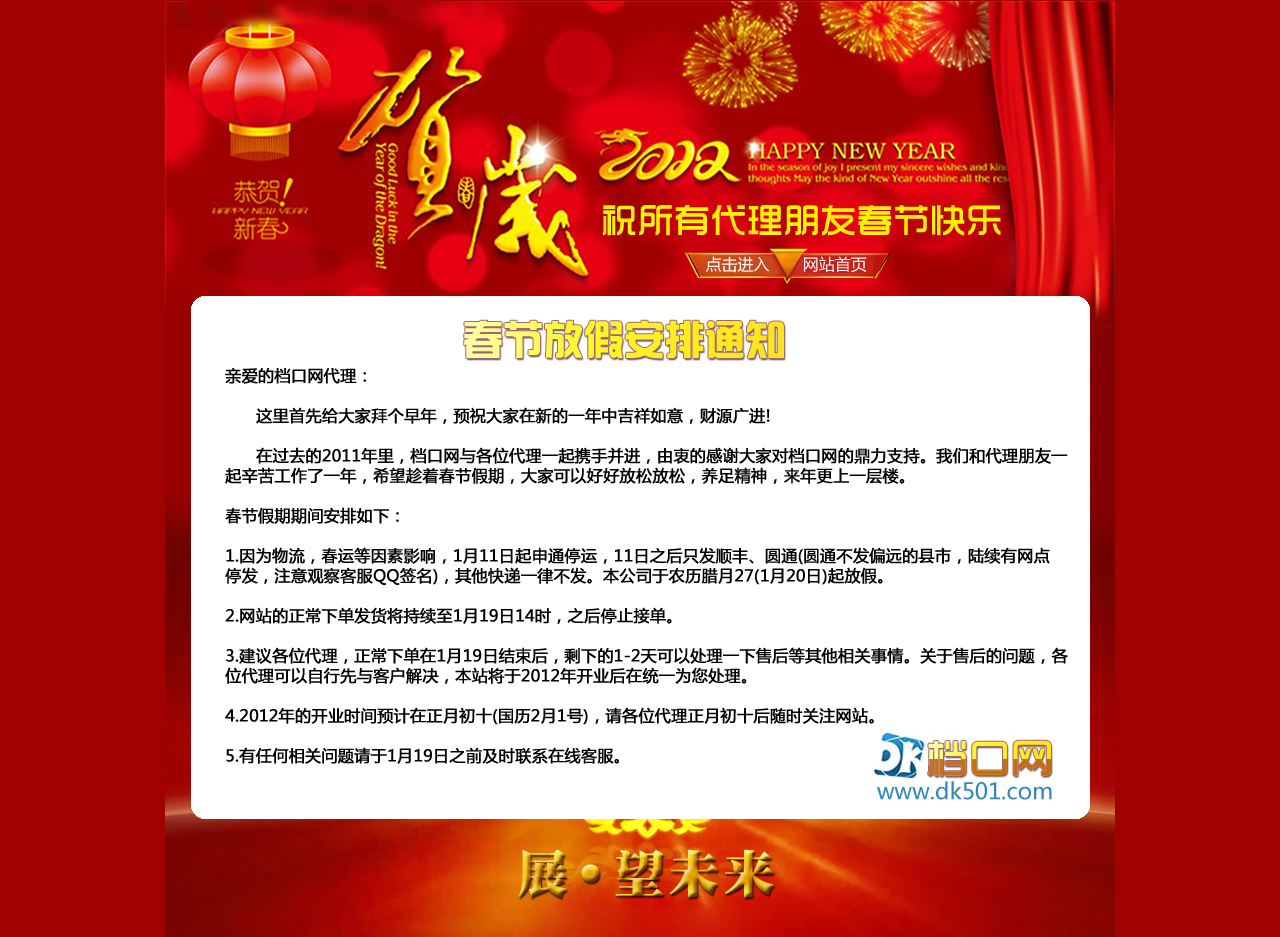
<file: index.html>
﻿<!DOCTYPE html PUBLIC "-//W3C//DTD XHTML 1.0 Transitional//EN"
"http://www.w3.org/TR/xhtml1/DTD/xhtml1-transitional.dtd">
<!-- saved from url=(0014)about:internet -->
<html xmlns="http://www.w3.org/1999/xhtml">
<head>
<title>裁难祝所有代理朋友春节快乐！</title>
<meta http-equiv="Content-Type" content="text/html; charset=utf-8" />
<style type="text/css">td img {display: block;}</style>
<!--Fireworks CS5 Dreamweaver CS5 target.  Created Tue Jan 10 15:18:23 GMT+0800 2012-->
</head>
<body bgcolor="#A00200" leftmargin="0" topmargin="0" marginwidth="0" marginheight="0">
<DIV style=" text-align:center">
    <table style="display: inline-table;" border="0" cellpadding="0" cellspacing="0" width="950">
    <!-- fwtable fwsrc="未命名" fwpage="页面 1" fwbase="index.jpg" fwstyle="Dreamweaver" fwdocid = "1975731338" fwnested="0" -->
      <tr>
       <td><img src="images/2012/spacer.gif" width="950" height="1" border="0" alt="" /></td>
       <td><img src="images/2012/spacer.gif" width="1" height="1" border="0" alt="" /></td>
      </tr>
    
      <tr>
       <td><img name="index_r1_c1" src="images/2012/index_r1_c1.jpg" width="950" height="193" border="0" id="index_r1_c1" alt="" /></td>
       <td><img src="images/2012/spacer.gif" width="1" height="193" border="0" alt="" /></td>
      </tr>
      <tr>
       <td><img src="images/2012/index_r2_c1.jpg" alt="" name="index_r2_c1" width="950" height="203" border="0" usemap="#index_" id="index_r2_c1" /></td>
       <td><img src="images/2012/spacer.gif" width="1" height="203" border="0" alt="" /></td>
      </tr>
      <tr>
       <td><img name="index_r3_c1" src="images/2012/index_r3_c1.jpg" width="950" height="140" border="0" id="index_r3_c1" alt="" /></td>
       <td><img src="images/2012/spacer.gif" width="1" height="140" border="0" alt="" /></td>
      </tr>
      <tr>
       <td><img name="index_r4_c1" src="images/2012/index_r4_c1.jpg" width="950" height="168" border="0" id="index_r4_c1" alt="" /></td>
       <td><img src="images/2012/spacer.gif" width="1" height="168" border="0" alt="" /></td>
      </tr>
      <tr>
       <td><img name="index_r5_c1" src="images/2012/index_r5_c1.jpg" width="950" height="128" border="0" id="index_r5_c1" alt="" /></td>
       <td><img src="images/2012/spacer.gif" width="1" height="128" border="0" alt="" /></td>
      </tr>
      <tr>
       <td><img name="index_r6_c1" src="images/2012/index_r6_c1.jpg" width="950" height="104" border="0" id="index_r6_c1" alt="" /></td>
       <td><img src="images/2012/spacer.gif" width="1" height="104" border="0" alt="" /></td>
      </tr>
    </table>
</DIV>

<map name="index_" id="index_">
  <area shape="rect" coords="513,46,733,94" href="index.asp" />
</map>
</body>
</html>
</file>
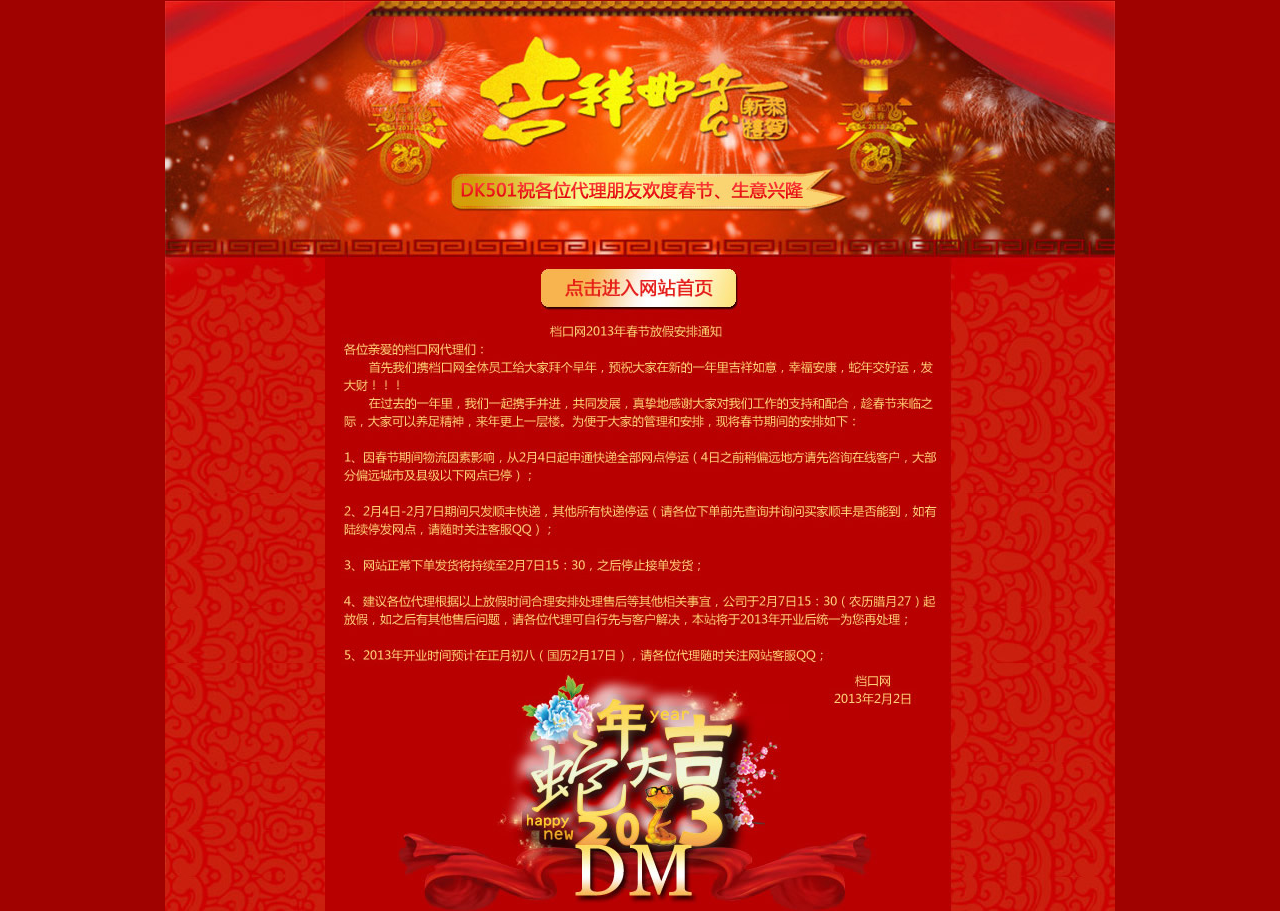
<file: 春节/index.html>
<!DOCTYPE html PUBLIC "-//W3C//DTD XHTML 1.0 Transitional//EN" "http://www.w3.org/TR/xhtml1/DTD/xhtml1-transitional.dtd">
<!-- saved from url=(0014)about:internet -->
<html xmlns="http://www.w3.org/1999/xhtml">
<head>
<title>裁难恭祝大家新春吉祥如意，来年财源滚滚！</title>
<meta http-equiv="Content-Type" content="text/html; charset=utf-8" />
<style type="text/css">
td img {display: block;}
</style>
</head>
<body bgcolor="#A00200" leftmargin="0" topmargin="0" marginwidth="0" marginheight="0">
<DIV style=" text-align:center">
<table width="950" border="0" cellpadding="0" cellspacing="0" style="display: inline-table;">
  <tr>
<!-- Shim row, height 1. -->
   <td><img src="2013images/spacer.gif" width="950" height="1" border="0" alt="" /></td>
   <td><img src="2013images/spacer.gif" width="1" height="1" border="0" alt="" /></td>
  </tr>

  <tr><!-- row 1 -->
   <td><img name="n1_r1_c1" src="2013images/1_r1_c1.jpg" width="950" height="217" border="0" id="n1_r1_c1" alt="" /></td>
   <td><img src="2013images/spacer.gif" width="1" height="217" border="0" alt="" /></td>
  </tr>
  <tr><!-- row 2 -->
   <td><img src="2013images/2_r2_c1.jpg" alt="" name="n2_r2_c1" width="950" height="174" border="0" usemap="#n2_r2_c1Map" id="n2_r2_c1" /></td>
   <td><img src="2013images/spacer.gif" width="1" height="174" border="0" alt="" /></td>
  </tr>
  <tr><!-- row 3 -->
   <td><img name="n3_r3_c1" src="2013images/3_r3_c1.jpg" width="950" height="156" border="0" id="n3_r3_c1" alt="" /></td>
   <td><img src="2013images/spacer.gif" width="1" height="156" border="0" alt="" /></td>
  </tr>
  <tr><!-- row 4 -->
   <td><img name="n4_r4_c1" src="2013images/4_r4_c1.jpg" width="950" height="172" border="0" id="n4_r4_c1" alt="" /></td>
   <td><img src="2013images/spacer.gif" width="1" height="172" border="0" alt="" /></td>
  </tr>
  <tr><!-- row 5 -->
   <td><img name="n5_r5_c1" src="2013images/5_r5_c1.jpg" width="950" height="191" border="0" id="n5_r5_c1" alt="" /></td>
   <td><img src="2013images/spacer.gif" width="1" height="191" border="0" alt="" /></td>
  </tr>
</table>
<!--========================= STOP COPYING THE HTML HERE =========================-->
</div>

<map name="n2_r2_c1Map" id="n2_r2_c1Map">
  <area shape="rect" coords="375,50,571,91" href="index.asp" alt="点击进入网站首页" />
</map>
</body>
</html>
</file>
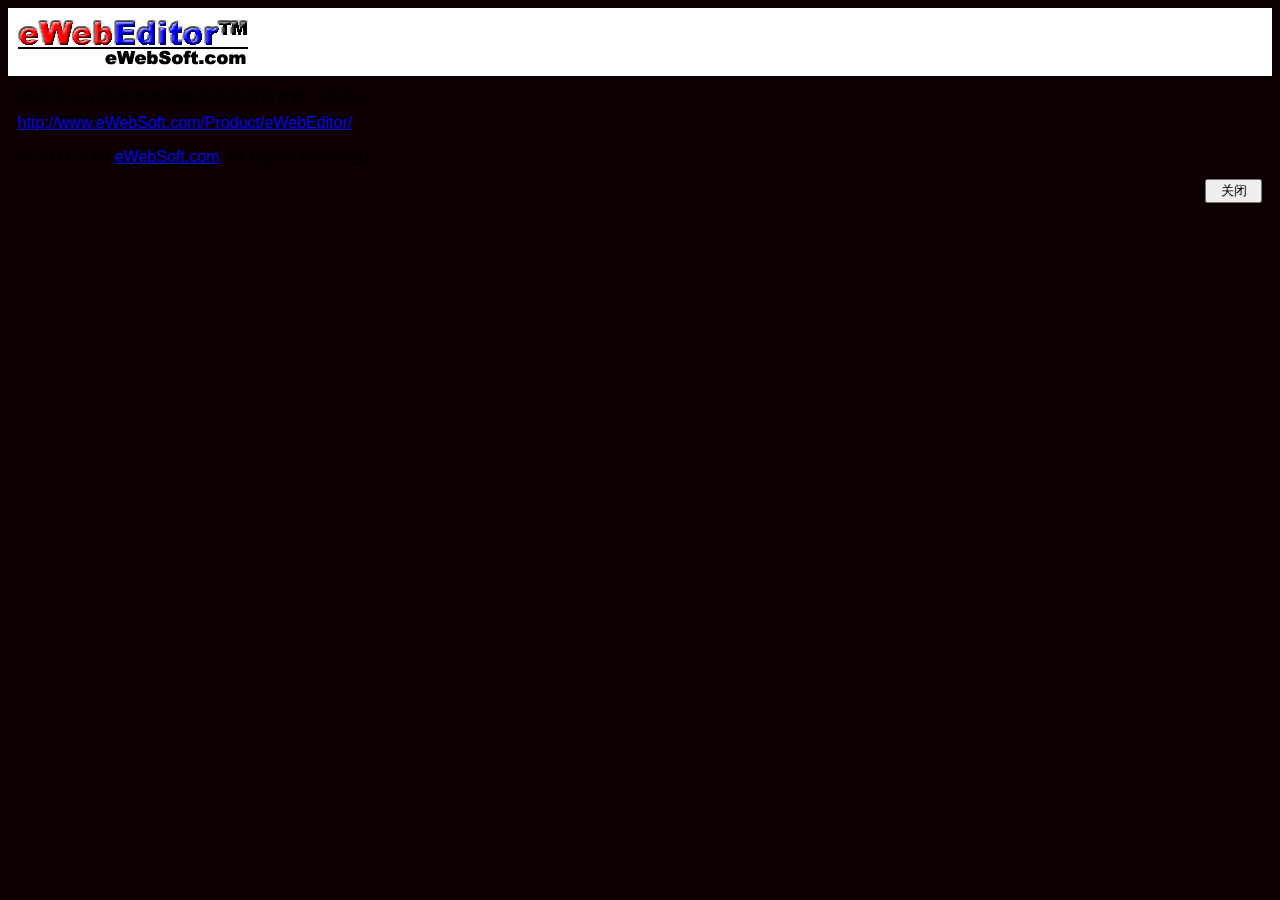
<file: manage/SouthidcEditor/Dialog/about.htm>
<HTML>
<HEAD>
<TITLE>���� - eWebEditor - eWebSoft�����ı��༭��</TITLE>
<META http-equiv=Content-Type content="text/html; charset=gb2312">
<style type="text/css">
body, a, table, div, span, td, th, input, select{font:9pt;font-family: "����", Verdana, Arial, Helvetica, sans-serif;}
body { padding: 0px;}
td {line-height:150%}
</style>

</HEAD>
<BODY bgcolor=menu>

<table border=0 cellpadding=0 cellspacing=0 width="100%">
<tr>
	<td height=60 bgcolor=#FFFFFF>
		<table border=0 cellpadding=0 cellspacing=10 width="100%">
		<tr>
			<td><img border=0 src="about/ewebeditor.gif" width=230 height=45></td>
			<td align=right valign=bottom><b ID=d_Version></b><br><b ID=d_License></b><br><b ID=d_ReleaseDate></b></td>
		</tr>
		</table>
	</td>
</tr>
<tr><td height=1 bgcolor=#000000></td></tr>
<tr>
	<td>
		<table border=0 cellpadding=0 cellspacing=10 width="100%">
		<tr><td>������ڴ������ı��༭����Դ����ĵ�������ʣ�<br><a href="http://www.eWebSoft.com/Product/eWebEditor/" target="_blank">http://www.eWebSoft.com/Product/eWebEditor/</a></td></tr>
		<tr><td>&copy; 2003-2004 <a href="http://www.ewebsoft.com" target="_blank">eWebSoft.com</a>. All Rights Reserved.</td></tr>
		<tr><td align=right><input type=button value="  �ر�  " onclick="window.close()"></td></tr>
		</table>
	</td>
</tr>
</table>
<script language=javascript>
d_Version.innerText = "Version " + dialogArguments.config.Version;
d_ReleaseDate.innerText = dialogArguments.config.ReleaseDate;
d_License.innerText = (dialogArguments.config.License) ? dialogArguments.config.License : "��Ѱ�";
</script>
</BODY>
</HTML>
</file>
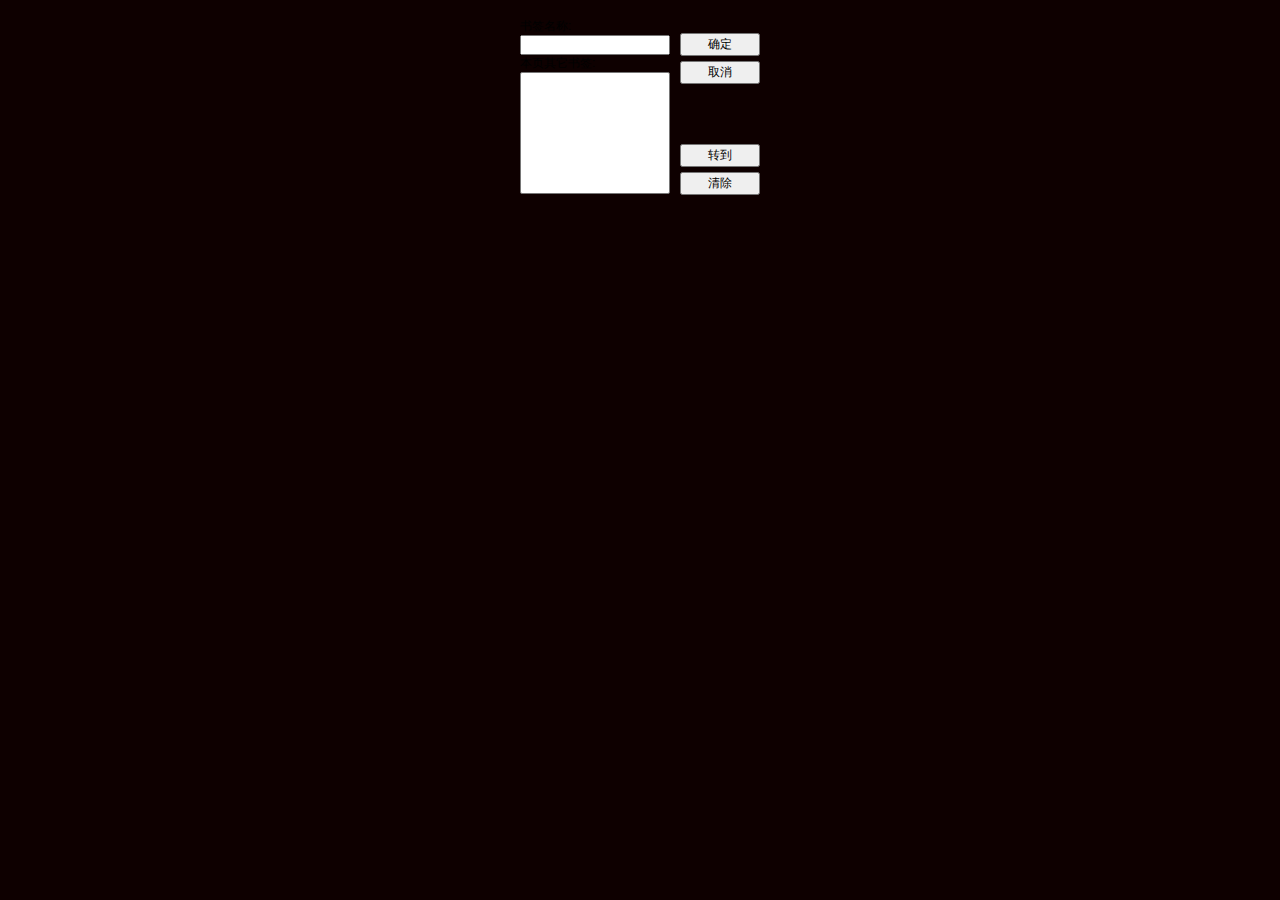
<file: manage/SouthidcEditor/Dialog/anchor.htm>
<HTML>
<HEAD>
<TITLE>��ǩ����</TITLE>
<meta http-equiv="Content-Type" content="text/html; charset=gb2312">
<style type="text/css">
body, a, table, div, span, td, th, input, select{font-size:9pt;font-family: "����", Verdana, Arial, Helvetica, sans-serif;}
body {padding:5px}
</style>
<Script Language=JavaScript src="dialog.js"></script>

<script language="JavaScript">
// ��ʼѡ������
var oRange;
var sType;
var oSel;

var sName="";

oRange = dialogArguments.eWebEditor.document.selection.createRange();
sType = dialogArguments.eWebEditor.document.selection.type;
if (sType == "Control") {
	oSel = oRange(0).parentNode;
}else{
	oSel = oRange.parentElement();
}

if (oSel.tagName.toUpperCase() == "A"){
	if (oSel.href.toUpperCase() == ""){
		sName = oSel.name;
		moveRange(oSel);
	}
}



// ��ʼֵ
function InitDocument(){
	d_anchor.value = sName;
	getAnchors();
}

// ȡ���е�ê
function getAnchors() {
	d_allanchor.options.length = 0;
	var allLinks = dialogArguments.eWebEditor.document.body.getElementsByTagName("A");
	for (i=0; i < allLinks.length; i++) {
		if (allLinks[i].href.toUpperCase() == "") {
			d_allanchor.options[d_allanchor.options.length] = new Option(allLinks[i].name, allLinks[i].name);
		}
	}
}

// ȡָ�����Ƶ�ê����
function getAnchorObj(str) {
	var allLinks = dialogArguments.eWebEditor.document.body.getElementsByTagName("A");
	for (i=0; i < allLinks.length; i++) {
		if (allLinks[i].href.toUpperCase() == "") {
			if (allLinks[i].name==str){
				return allLinks[i];
			}
		}
	}
	return null;
}

// ȷ��
function OK(){
	var sName = BaseTrim(d_anchor.value);
	if (sName == ""){
		BaseAlert(d_anchor, "��������ǩ���ƣ�");
		return;
	}

	oRange = dialogArguments.eWebEditor.document.selection.createRange();
	sType = dialogArguments.eWebEditor.document.selection.type;
	if (sType == "Control") {
		oSel = oRange(0).parentNode;
	}else{
		oSel = oRange.parentElement();
	}

	var bModify = false;
	if (oSel.tagName.toUpperCase() == "A"){
		if (oSel.href.toUpperCase() == ""){
			oSel.name = sName;
			bModify = true;
		}
	}
	if (!bModify){
		var html="";
		if (sType == "Control") {
			oRange(0).outerHTML = "<a id=eWebEditor_TempElement_Anchor name=" + sName + ">" + oRange(0).outerHTML + "</a>";
		}else{
			oRange.pasteHTML("<a id=eWebEditor_TempElement_Anchor name=" + sName + ">" + oRange.htmlText + "</a>");
		}

		var oTempElement = dialogArguments.eWebEditor.document.getElementById("eWebEditor_TempElement_Anchor");

		if (dialogArguments.borderShown != "0") {
			oTempElement.runtimeStyle.borderBottom = "1px dashed #000000";
		}

		oTempElement.removeAttribute("id");
	}
	
	window.returnValue = null;
	window.close();
}

// ת��
function doMove(){
	var nIndex = d_allanchor.selectedIndex;
	if (nIndex<0) {
		alert("����ѡ��һ����ǩ��");
		return;
	}
	var sel = getAnchorObj(d_allanchor.options[nIndex].value);
	if (sel){
		moveRange(sel);
	}
}

// ���
function doDel(){
	var nIndex = d_allanchor.selectedIndex;
	if (nIndex<0) {
		alert("����ѡ��һ����ǩ��");
		return;
	}
	var sel = getAnchorObj(d_allanchor.options[nIndex].value);
	if (sel){
		sel.outerHTML = sel.innerHTML;
		d_allanchor.options[nIndex] = null;
	}
}

// ѡ��ָ��Ԫ�ص�ѡ��
function moveRange(sel){
	var rng = dialogArguments.eWebEditor.document.body.createTextRange();
	rng.moveToElementText(sel);
	rng.select();
}
</script>

</HEAD>
<BODY bgcolor="menu" onload="InitDocument()">
<TABLE CELLSPACING="0" cellpadding="5" border="0" align=center>
<TR valign="top">
	<TD align="left" nowrap>
		��ǩ����:<br>
		<INPUT TYPE=TEXT SIZE=20 id="d_anchor" style="width:150px;"><br>
		��ҳ������ǩ:<br>
		<select id="d_allanchor" size=8 style="width:150px;" onchange="d_anchor.value=this.options[this.selectedIndex].value;"></select>
	</td>
	<td>
		<input type=button style="width:80px;margin-top:15px" name="btnOK" onClick="OK()" value="ȷ��"><br>
		<input type=button style="width:80px;margin-top:5px" name="btnCancel" onClick="window.close()" value="ȡ��"><br>
		<input type=button style="width:80px;margin-top:60px" name="btnMove" onClick="doMove()" value="ת��"><br>
		<input type=button style="width:80px;margin-top:5px" name="btnDel" onClick="doDel()" value="���"><br>
	</td>
</tr>
</table>
</BODY>
</HTML>
</file>
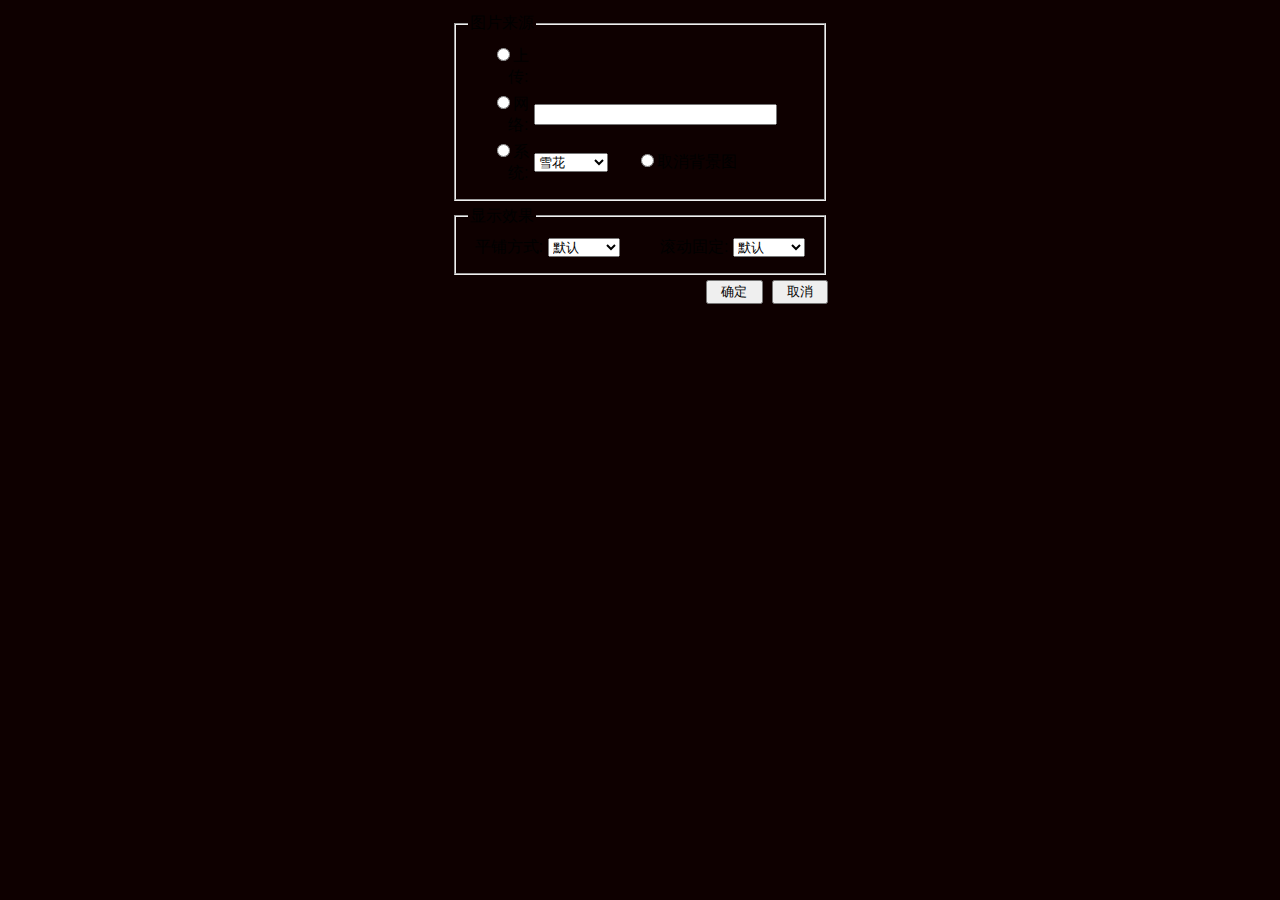
<file: manage/SouthidcEditor/Dialog/backimage.htm>
<HTML>
<HEAD>
<meta http-equiv="Content-Type" content="text/html; charset=gb2312">
<style type="text/css">
body, a, table, div, span, td, th, input, select{font:9pt;font-family: "����", Verdana, Arial, Helvetica, sans-serif;}
body {padding:5px}
</style>

<script language="JavaScript" src="dialog.js"></script>

<script language="JavaScript">
var sAction = "";
var sTitle = "";

var oControl;
var oSeletion;
var sRangeType;

var sImage = "";
var sRepeat = "";
var sAttachment = "";

var sCheckFlag = "sys";

if (URLParams['action'] == "other"){
	sAction = "OTHER"
	sTitle = "����"
	sImage = dialogArguments.d_image.value;
	sRepeat = dialogArguments.d_repeat.value;
	sAttachment = dialogArguments.d_attachment.value;
	sCheckFlag = "url";
}else{
	
	sAction = "INSERT";
	sTitle = "��ҳ";

	oSelection = dialogArguments.eWebEditor.document.selection.createRange();
	sRangeType = dialogArguments.eWebEditor.document.selection.type;

	if (sRangeType == "Control") {
		oControl = GetControl(oSelection, "TABLE");
	}else{
		oControl = GetImageParent(oSelection.parentElement());
	}
	if (oControl) {
		switch(oControl.tagName){
		case "TD":
			sTitle = "��Ԫ��";
			break;
		case "TR":
		case "TH":
			sTitle = "������";
			break;
		default:
			sTitle = "����";
			break;
		}
		sAction = "MODI";
		sImage = oControl.style.backgroundImage;
		sRepeat = oControl.style.backgroundRepeat;
		sAttachment = oControl.style.backgroundAttachment;
		sCheckFlag = "url";
		sImage = sImage.substr(4, sImage.length-5)
	}

}
document.write("<title>����ͼ���ԣ�" + sTitle + "��</title>");


// ��ʼֵ
function InitDocument(){
	SearchSelectValue(d_repeat, sRepeat.toLowerCase());
	SearchSelectValue(d_attachment, sAttachment.toLowerCase());
	d_fromurl.value = sImage;
}

// �����б���ͼ���ԵĶ���
function GetImageParent(obj){
	while(obj!=null && obj.tagName!="TD" && obj.tagName!="TR" && obj.tagName!="TH" && obj.tagName!="TABLE")
		obj=obj.parentElement;
	return obj;
}

// ���ر�ǩ����ѡ���ؼ�
function GetControl(obj, sTag){
	obj=obj.item(0);
	if (obj.tagName==sTag){
		return obj;
	}
	return null;
}


// ͼƬ��Դ��ѡ����¼�
function RadioClick(what){
	switch(what){
	case "url":
		d_checkfromfile.checked=false;
		d_checkfromurl.checked=true;
		d_checkfromsys.checked=false;
		d_checkcancel.checked=false;
		d_file.myform.uploadfile.disabled=true;
		d_fromurl.disabled=false;
		d_fromsys.disabled=true;
		break;
	case "file":
		d_checkfromfile.checked=true;
		d_checkfromurl.checked=false;
		d_checkfromsys.checked=false;
		d_checkcancel.checked=false;
		d_file.myform.uploadfile.disabled=false;
		d_fromurl.disabled=true;
		d_fromsys.disabled=true;
		break;
	case "sys":
		d_checkfromfile.checked=false;
		d_checkfromurl.checked=false;
		d_checkfromsys.checked=true;
		d_checkcancel.checked=false;
		d_file.myform.uploadfile.disabled=true;
		d_fromurl.disabled=true;
		d_fromsys.disabled=false;
		break;
	case "cancel":
		d_checkfromfile.checked=false;
		d_checkfromurl.checked=false;
		d_checkfromsys.checked=false;
		d_checkcancel.checked=true;
		d_file.myform.uploadfile.disabled=true;
		d_fromurl.disabled=true;
		d_fromsys.disabled=true;
		break;
	}
}

// �ϴ�֡�������ʱִ��
function UploadLoaded(){
	// ��ʼradio
	RadioClick(sCheckFlag);
}

// �ϴ�����
function UploadError(sErrDesc){
	AbleItems();
	RadioClick('file');
	divProcessing.style.display="none";
	try {
		BaseAlert(d_file.myform.uploadfile,sErrDesc);
	}
	catch(e){}
}

// �ļ��ϴ����ʱִ��,�����ϴ��ļ���
function UploadSaved(sPathFileName){
	d_fromurl.value = sPathFileName;
	ReturnValue();
}

// �����ڷ���ֵ
function ReturnValue(){
	if (d_fromurl.value==""){
		sImage = "";
		sRepeat = "";
		sAttachment = "";
	}else{
		if (sAction == "OTHER"){
			sImage = d_fromurl.value;
		}else{
			sImage = "url(" + d_fromurl.value + ")";
		}
		sRepeat = d_repeat.options[d_repeat.selectedIndex].value;
		sAttachment = d_attachment.options[d_attachment.selectedIndex].value;
	}

	switch(sAction){
	case "MODI":
		oControl.style.backgroundImage = sImage;
		oControl.style.backgroundRepeat = sRepeat;
		oControl.style.backgroundAttachment = sAttachment;
		break;
	case "OTHER":
		dialogArguments.d_image.value = sImage;
		dialogArguments.d_repeat.value = sRepeat;
		dialogArguments.d_attachment.value = sAttachment;
		break;
	default:
		dialogArguments.setHTML("<table border=0 cellpadding=0 cellspacing=0 width='100%' height='100%'><tr><td valign=top style='background-image:"+sImage+";background-repeat:"+sRepeat+";background-attachment:"+sAttachment+";'>"+dialogArguments.getHTML()+"</td></tr></table>");
		break;
	}

	window.returnValue = null;
	window.close();
}

// ��ȷ��ʱִ��
function ok(){
	// ͼƬ��Դ�ж�
	if (d_checkfromurl.checked){
		ReturnValue();
	}
	if (d_checkfromfile.checked){
		// �ϴ��ļ��ж�
		if (!d_file.CheckUploadForm()) return false;
		// ʹ���������Ч
		DisableItems();
		// ��ʾ�����ϴ�ͼƬ
		divProcessing.style.display="";
		// �ϴ������ύ
		d_file.myform.submit();
	}
	if (d_checkfromsys.checked){
		d_fromurl.value = relativePath2setPath("sysimage/bg/" + d_fromsys.options[d_fromsys.selectedIndex].value);
		ReturnValue();
	}
	if (d_checkcancel.checked){
		d_fromurl.value="";
		ReturnValue();
	}
}

// ʹ�����������Ч
function DisableItems(){
	d_checkfromfile.disabled=true;
	d_checkfromurl.disabled=true;
	d_checkfromsys.disabled=true;
	d_checkcancel.disabled=true;
	d_fromurl.disabled=true;
	d_fromsys.disabled=true;
	d_repeat.disabled=true;
	d_attachment.disabled=true;
	Ok.disabled=true;
}

// ʹ�����������Ч
function AbleItems(){
	d_checkfromfile.disabled=false;
	d_checkfromurl.disabled=false;
	d_checkfromsys.disabled=false;
	d_checkcancel.disabled=false;
	d_fromurl.disabled=false;
	d_fromsys.disabled=false;
	d_repeat.disabled=false;
	d_attachment.disabled=false;
	Ok.disabled=false;
}

</script>
</HEAD>

<BODY bgColor=menu onload="InitDocument()">

<table border=0 cellpadding=0 cellspacing=0 align=center>
<tr>
	<td>
	<fieldset>
	<legend>ͼƬ��Դ</legend>
	<table border=0 cellpadding=0 cellspacing=0>
	<tr><td colspan=9 height=5></td></tr>
	<tr>
		<td width=7></td>
		<td width=54 align=right onclick="RadioClick('file')"><input type=radio id="d_checkfromfile" onclick="RadioClick('file')">�ϴ�:</td>
		<td width=5></td>
		<td colspan=2>
		<Script Language=JavaScript>
		document.write('<iframe id=d_file frameborder=0 src="../upload.asp?type=image&style=' + config.StyleName + '" width="100%" height="22" scrolling=no></iframe>');
		</Script>
		</td>
		<td width=7></td>
	</tr>
	<tr><td colspan=9 height=5></td></tr>
	<tr>
		<td width=7></td>
		<td width=54 align=right onclick="RadioClick('url')"><input type=radio id="d_checkfromurl" onclick="RadioClick('url')">����:</td>
		<td width=5></td>
		<td colspan=2><input type=text id="d_fromurl" style="width:243px" size=30 value=""></td>
		<td width=7></td>
	</tr>
	<tr><td colspan=9 height=5></td></tr>
	<tr>
		<td width=7></td>
		<td width=54 align=right onclick="RadioClick('sys')"><input type=radio id="d_checkfromsys" onclick="RadioClick('sys')">ϵͳ:</td>
		<td width=5></td>
		<td>
			<select id="d_fromsys" size=1>
			<option value="snow.gif" selected>ѩ��</option>
			<option value="Nature.jpg">��Ȼ</option>
			<option value="Clear.jpg">����</option>
			<option value="Glacier.jpg">����</option>
			<option value="Fiesta.jpg">����</option>
			<option value="Birthday.GIF">����</option>
			<option value="Citrus.gif">��Ҷ</option>
			<option value="Hearts.GIF">����</option>
			<option value="Flower.GIF">�ʻ�</option>
			<option value="Gathering.jpg">����</option>
			<option value="christmas.gif">ʥ����</option>
			<option value="Ivy.gif">������</option>
			<option value="tech.gif">������</option>
			<option value="Maize.jpg">��ɫ����</option>
			<option value="grid.gif">��ɫ����</option>
			</select>
		</td>
		<td onclick="RadioClick('cancel')"><input type=radio id="d_checkcancel" onclick="RadioClick('cancel')">ȡ������ͼ </td>
		<td width=7></td>
	</tr>
	<tr><td colspan=9 height=5></td></tr>
	</table>
	</fieldset>
	</td>
</tr>
<tr><td height=5></td></tr>
<tr>
	<td>
	<fieldset>
	<legend>��ʾЧ��</legend>
	<table border=0 cellpadding=0 cellspacing=0>
	<tr><td colspan=9 height=5></td></tr>
	<tr>
		<td width=7></td>
		<td>ƽ�̷�ʽ:</td>
		<td width=5></td>
		<td>
			<select id=d_repeat size=1 style="width:72px">
			<option value='' selected>Ĭ��</option>
			<option value='repeat'>�������</option>
			<option value='no-repeat'>��ƽ��</option>
			<option value='repeat-x'>����</option>
			<option value='repeat-y'>����</option>
			</select>
		</td>
		<td width=40></td>
		<td>�����̶�:</td>
		<td width=5></td>
		<td>
			<select id=d_attachment style="width:72px" size=1>
			<option value='' selected>Ĭ��</option>
			<option value='scroll'>����</option>
			<option value='fixed'>�̶�</option>
            </select>		
		</td>
		<td width=7></td>
	</tr>
	<tr><td colspan=9 height=5></td></tr>
	</table>
	</fieldset>
	</td>
</tr>
<tr><td height=5></td></tr>
<tr><td align=right><input type=submit value='  ȷ��  ' id=Ok onclick="ok()">&nbsp;&nbsp;<input type=button value='  ȡ��  ' onclick="window.close();"></td></tr>
</table>

<div id=divProcessing style="width:200px;height:30px;position:absolute;left:70px;top:45px;display:none">
<table border=0 cellpadding=0 cellspacing=1 bgcolor="#000000" width="100%" height="100%"><tr><td bgcolor=#3A6EA5><marquee align="middle" behavior="alternate" scrollamount="5"><font color=#FFFFFF>...ͼƬ�ϴ���...��ȴ�...</font></marquee></td></tr></table>
</div>

</body>
</html>
</file>
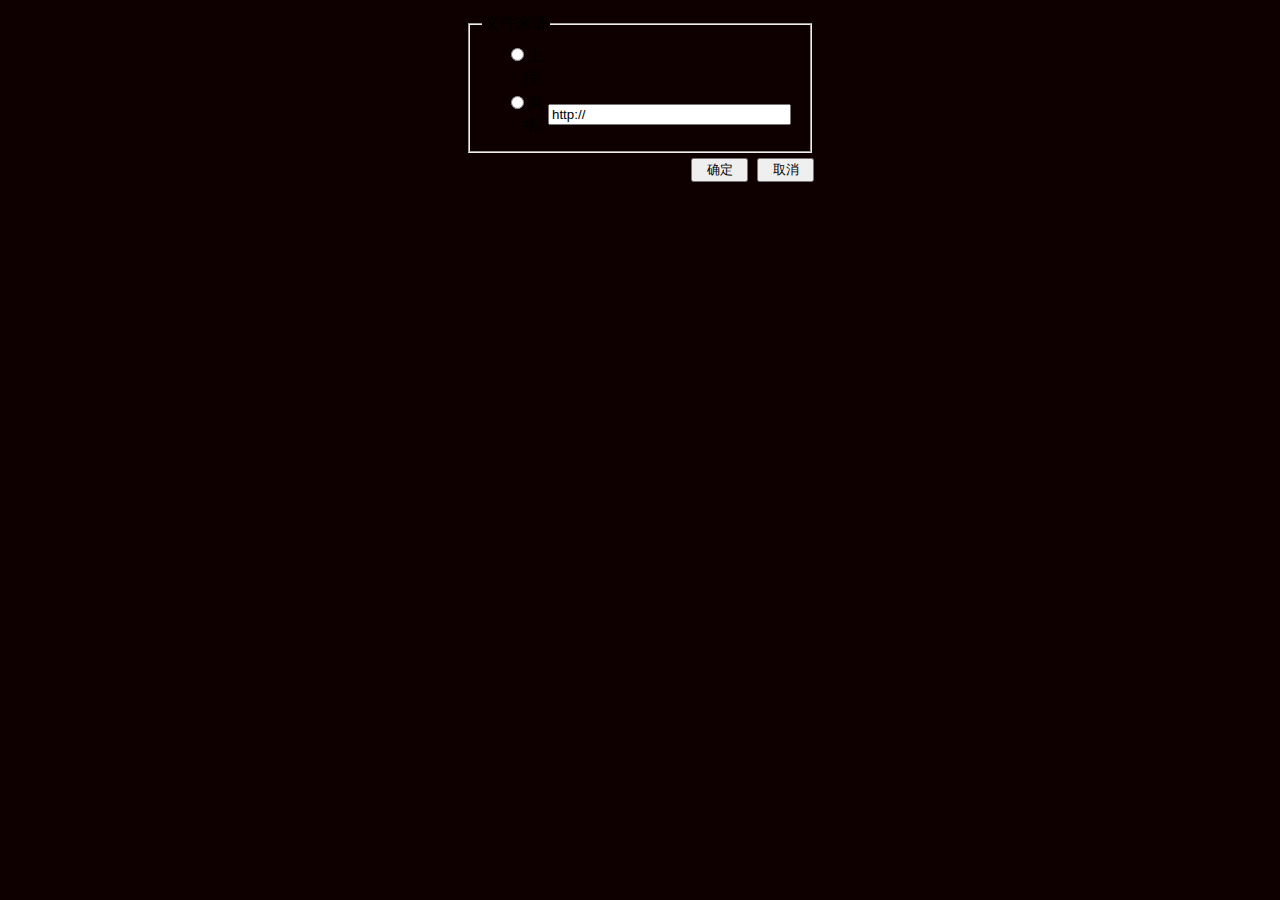
<file: manage/SouthidcEditor/Dialog/file.htm>
<HTML>
<HEAD>
<TITLE>�ļ�����</TITLE>
<meta http-equiv="Content-Type" content="text/html; charset=gb2312">
<style type="text/css">
body, a, table, div, span, td, th, input, select{font:9pt;font-family: "����", Verdana, Arial, Helvetica, sans-serif;}
body {padding:5px}
</style>

<script language="JavaScript" src="dialog.js"></script>

<script language="JavaScript">

// �ļ���Դ��ѡ����¼�
function RadioClick(what){
	if (what=="url"){
		d_checkfromfile.checked=false;
		d_fromurl.disabled=false;
		d_checkfromurl.checked=true;
		d_file.myform.uploadfile.disabled=true;
	}else{
		d_checkfromurl.checked=false;
		d_file.myform.uploadfile.disabled=false;
		d_checkfromfile.checked=true;
		d_fromurl.disabled=true;
	}
}

// �ϴ�֡�������ʱִ��
function UploadLoaded(){
	// ��ʼradio
	RadioClick('file');
}

// �ϴ�����
function UploadError(sErrDesc){
	AbleItems();
	RadioClick('file');
	divProcessing.style.display="none";
	try {
		BaseAlert(d_file.myform.uploadfile,sErrDesc);
	}
	catch(e){}
}

// �ļ��ϴ����ʱִ��,�����ϴ��ļ���
function UploadSaved(sPathFileName){
	d_fromurl.value = sPathFileName;
	ReturnValue();
}

// �����ڷ���ֵ
function ReturnValue(){
	var url = d_fromurl.value;
	var sFilePic = getFilePic(url);
	var sPicSrc = relativePath2setPath("sysimage/file/"+sFilePic);
	dialogArguments.insertHTML("<img id=eWebEditor_TempElement_Img border=0 src='"+sPicSrc+"'><a id=eWebEditor_TempElement_Href href='"+url+"' target=_blank>"+d_filename.value+"</a>");

	var oTempElement = dialogArguments.eWebEditor.document.getElementById("eWebEditor_TempElement_Img");
	oTempElement.src = sPicSrc;
	oTempElement.removeAttribute("id");
	
	oTempElement = dialogArguments.eWebEditor.document.getElementById("eWebEditor_TempElement_Href");
	oTempElement.href = url;
	oTempElement.removeAttribute("id");
	
	window.returnValue = null;
	window.close();
}

// ��ȷ��ʱִ��
function ok(){
	if (d_checkfromurl.checked){
		// ȡ�ļ���
		GetFileName(d_fromurl.value, "/");
		// ����ֵ
		ReturnValue();
	}else{
		// �ϴ��ļ��ж�
		if (!d_file.CheckUploadForm()) return false;
		// ȡ�ļ���
		GetFileName(d_file.myform.uploadfile.value, "\\");
		// ʹ���������Ч
		DisableItems();
		// ��ʾ�����ϴ��ļ�
		divProcessing.style.display="";
		// �ϴ������ύ
		d_file.myform.submit();
	}
}

// ʹ�����������Ч
function DisableItems(){
	d_checkfromfile.disabled=true;
	d_checkfromurl.disabled=true;
	d_fromurl.disabled=true;
	Ok.disabled=true;
}

// ʹ�����������Ч
function AbleItems(){
	d_checkfromfile.disabled=false;
	d_checkfromurl.disabled=false;
	d_fromurl.disabled=false;
	Ok.disabled=false;
}

// ���ļ���չ��ȡͼ������������
function getFilePic(url){
	var sExt;
	sExt=url.substr(url.lastIndexOf(".")+1);
	sExt=sExt.toUpperCase();
	var sPicName;
	switch(sExt){
	case "TXT":
		sPicName = "txt.gif";
		break;
	case "CHM":
	case "HLP":
		sPicName = "hlp.gif";
		break;
	case "DOC":
		sPicName = "doc.gif";
		break;
	case "PDF":
		sPicName = "pdf.gif";
		break;
	case "MDB":
		sPicName = "mdb.gif";
		break;
	case "GIF":
		sPicName = "gif.gif";
		break;
	case "JPG":
		sPicName = "jpg.gif";
		break;
	case "BMP":
		sPicName = "bmp.gif";
		break;
	case "PNG":
		sPicName = "pic.gif";
		break;
	case "ASP":
	case "JSP":
	case "JS":
	case "PHP":
	case "PHP3":
	case "ASPX":
		sPicName = "code.gif";
		break;
	case "HTM":
	case "HTML":
	case "SHTML":
		sPicName = "htm.gif";
		break;
	case "ZIP":
		sPicName = "zip.gif";
		break;
	case "RAR":
		sPicName = "rar.gif";
		break;
	case "EXE":
		sPicName = "exe.gif";
		break;
	case "AVI":
		sPicName = "avi.gif";
		break;
	case "MPG":
	case "MPEG":
	case "ASF":
		sPicName = "mp.gif";
		break;
	case "RA":
	case "RM":
		sPicName = "rm.gif";
		break;
	case "MP3":
		sPicName = "mp3.gif";
		break;
	case "MID":
	case "MIDI":
		sPicName = "mid.gif";
		break;
	case "WAV":
		sPicName = "audio.gif";
		break;
	case "XLS":
		sPicName = "xls.gif";
		break;
	case "PPT":
	case "PPS":
		sPicName = "ppt.gif";
		break;
	case "SWF":
		sPicName = "swf.gif";
		break;
	default:
		sPicName = "unknow.gif";
		break;
	}
	return sPicName;

}

// ȡ�ļ��������ص������
function GetFileName(url, opt){
	d_filename.value=url.substr(url.lastIndexOf(opt)+1);
}

</script>


<BODY bgColor=menu>

<table border=0 cellpadding=0 cellspacing=0 align=center>
<tr>
	<td>
	<fieldset>
	<legend>�ļ���Դ</legend>
	<table border=0 cellpadding=0 cellspacing=0>
	<tr><td colspan=9 height=5></td></tr>
	<tr>
		<td width=7></td>
		<td width=54 align=right onclick="RadioClick('file')"><input type=radio id="d_checkfromfile" value="1" onclick="RadioClick('file')">�ϴ�:</td>
		<td width=5></td>
		<td colspan=5>
		<Script Language=JavaScript>
		document.write('<iframe id=d_file frameborder=0 src="../upload.asp?type=file&style=' + config.StyleName + '" width="100%" height="22" scrolling=no></iframe>');
		</Script>
		</td>
		<td width=7></td>
	</tr>
	<tr><td colspan=9 height=5></td></tr>
	<tr>
		<td width=7></td>
		<td width=54 align=right onclick="RadioClick('url')"><input type=radio id="d_checkfromurl" value="1" onclick="RadioClick('url')">����:</td>
		<td width=5></td>
		<td colspan=5><input type=text id="d_fromurl" style="width:243px" size=30 value="http://"></td>
		<td width=7></td>
	</tr>
	<tr><td colspan=9 height=5></td></tr>
	</table>
	</fieldset>
	</td>
</tr>
<tr><td height=5></td></tr>
<tr><td align=right><input type=submit value='  ȷ��  ' id=Ok onclick="ok()">&nbsp;&nbsp;<input type=button value='  ȡ��  ' onclick="window.close();"></td></tr>
</table>

<div id=divProcessing style="width:200px;height:30px;position:absolute;left:70px;top:30px;display:none">
<table border=0 cellpadding=0 cellspacing=1 bgcolor="#000000" width="100%" height="100%"><tr><td bgcolor=#3A6EA5><marquee align="middle" behavior="alternate" scrollamount="5"><font color=#FFFFFF>...�ļ��ϴ���...��ȴ�...</font></marquee></td></tr></table>
</div>
<input type=hidden id=d_filename value="">
</body>
</html>
</file>
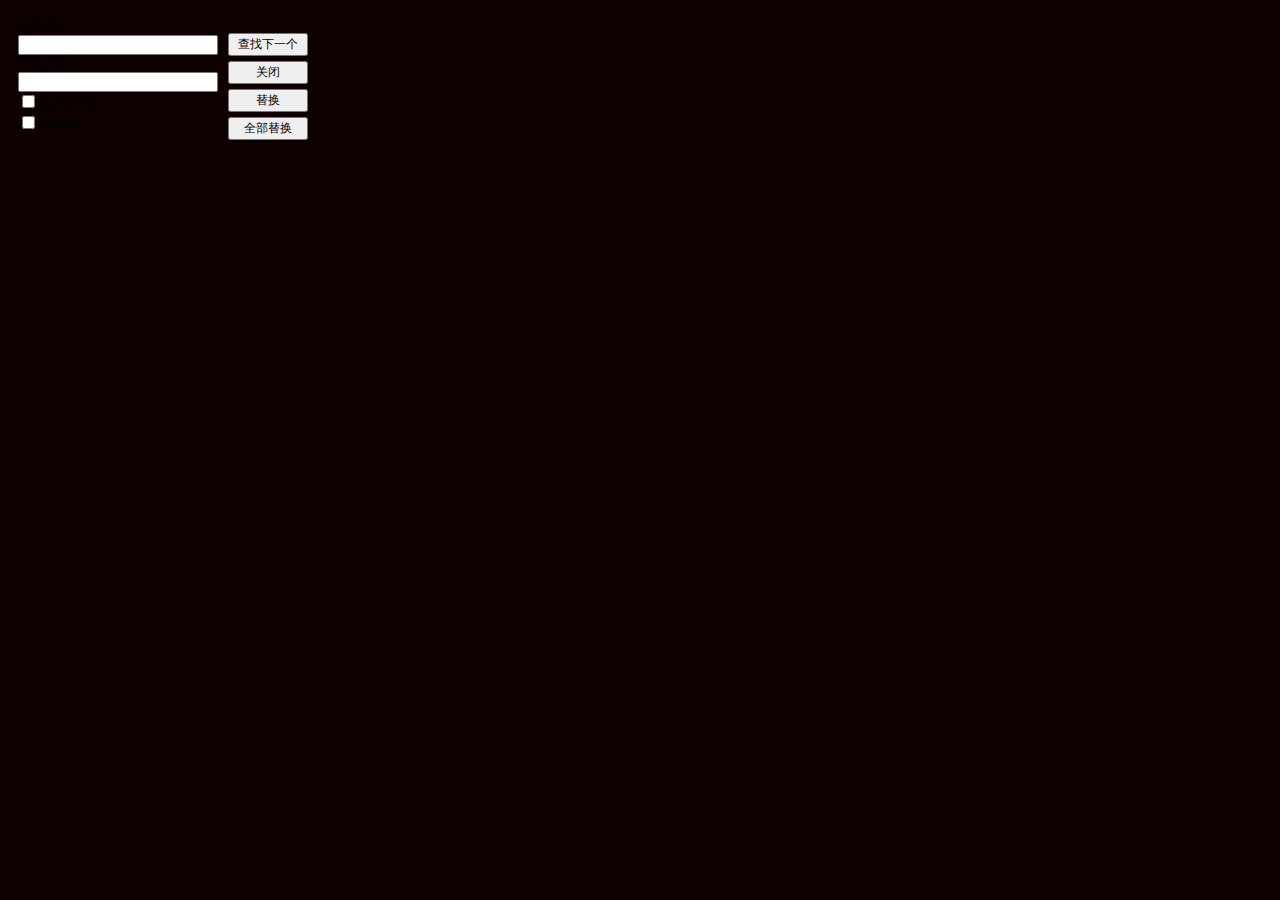
<file: manage/SouthidcEditor/Dialog/findreplace.htm>
<HTML>
<HEAD>
<TITLE>���� / �滻</TITLE>
<meta http-equiv="Content-Type" content="text/html; charset=gb2312">
<style type="text/css">
body, a, table, div, span, td, th, input, select{font-size:9pt;font-family: "����", Verdana, Arial, Helvetica, sans-serif;}
body {padding:5px}
</style>

<script language="JavaScript">
// ��ʼѡ������
var oSelection;
oSelection = dialogArguments.document.selection.createRange();

// ����ƥ������
function searchtype(){
    var retval = 0;
    var matchcase = 0;
    var matchword = 0;
    if (document.frmSearch.blnMatchCase.checked) matchcase = 4;
    if (document.frmSearch.blnMatchWord.checked) matchword = 2;
    retval = matchcase + matchword;
    return(retval);
}

// �������
function checkInput(){
    if (document.frmSearch.strSearch.value.length < 1) {
        alert("�������������");
        return false;
    } else {
        return true;
    }
}

// ����
function findtext(){
    if (checkInput()) {
        var searchval = document.frmSearch.strSearch.value;
        oSelection.collapse(false);
        if (oSelection.findText(searchval, 1000000000, searchtype())) {
            oSelection.select();
        } else {
            var startfromtop = confirm("������ɣ��Ƿ�Ҫ�Ӷ�����ʼ����������");
            if (startfromtop) {
                oSelection.expand("textedit");
                oSelection.collapse();
                oSelection.select();
                findtext();
            }
        }
    }
}

// ��ѡ�е��ı����滻
function replacetext(){
    if (checkInput()) {
        if (document.frmSearch.blnMatchCase.checked){
            if (oSelection.text == document.frmSearch.strSearch.value) oSelection.text = document.frmSearch.strReplace.value
        } else {
            if (oSelection.text.toLowerCase() == document.frmSearch.strSearch.value.toLowerCase()) oSelection.text = document.frmSearch.strReplace.value
        }
        findtext();
    }
}

// �������������滻
function replacealltext(){
    if (checkInput()) {
        var searchval = document.frmSearch.strSearch.value;
        var wordcount = 0;
        var msg = "";
        oSelection.expand("textedit");
        oSelection.collapse();
        oSelection.select();
        while (oSelection.findText(searchval, 1000000000, searchtype())){
            oSelection.select();
            oSelection.text = document.frmSearch.strReplace.value;
            wordcount++;
        }
        if (wordcount == 0) msg = "Ҫ���ҵ�����û���ҵ�"
        else msg = wordcount + " ���ı����滻�ɹ�";
        alert(msg);
    }
}
</script>

</HEAD>
<BODY bgcolor="menu">
<FORM NAME="frmSearch" method="post" action="">
<TABLE CELLSPACING="0" cellpadding="5" border="0">
<TR><TD VALIGN="top" align="left" nowrap>
    <label for="strSearch">��������</label><br>
    <INPUT TYPE=TEXT SIZE=40 NAME=strSearch id="strSearch" style="width : 200px;"><br>
    <label for="strReplace">�滻����</label><br>
    <INPUT TYPE=TEXT SIZE=40 NAME=strReplace id="strReplace" style="width : 200px;"><br>
    <INPUT TYPE=Checkbox SIZE=40 NAME=blnMatchCase ID="blnMatchCase"><label for="blnMatchCase">���ִ�Сд</label><br>
    <INPUT TYPE=Checkbox SIZE=40 NAME=blnMatchWord ID="blnMatchWord"><label for="blnMatchWord">ȫ��ƥ��</label>
</td>
<td rowspan="2" valign="top">
    <input type=button style="width:80px;margin-top:15px" name="btnFind" onClick="findtext();" value="������һ��"><br>
    <input type=button style="width:80px;margin-top:5px" name="btnCancel" onClick="window.close();" value="�ر�"><br>
    <input type=button style="width:80px;margin-top:5px" name="btnReplace" onClick="replacetext();" value="�滻"><br>
    <input type=button style="width:80px;margin-top:5px" name="btnReplaceall" onClick="replacealltext();" value="ȫ���滻"><br>
</td>
</tr>
</table>
</FORM>
</BODY>
</HTML>
</file>
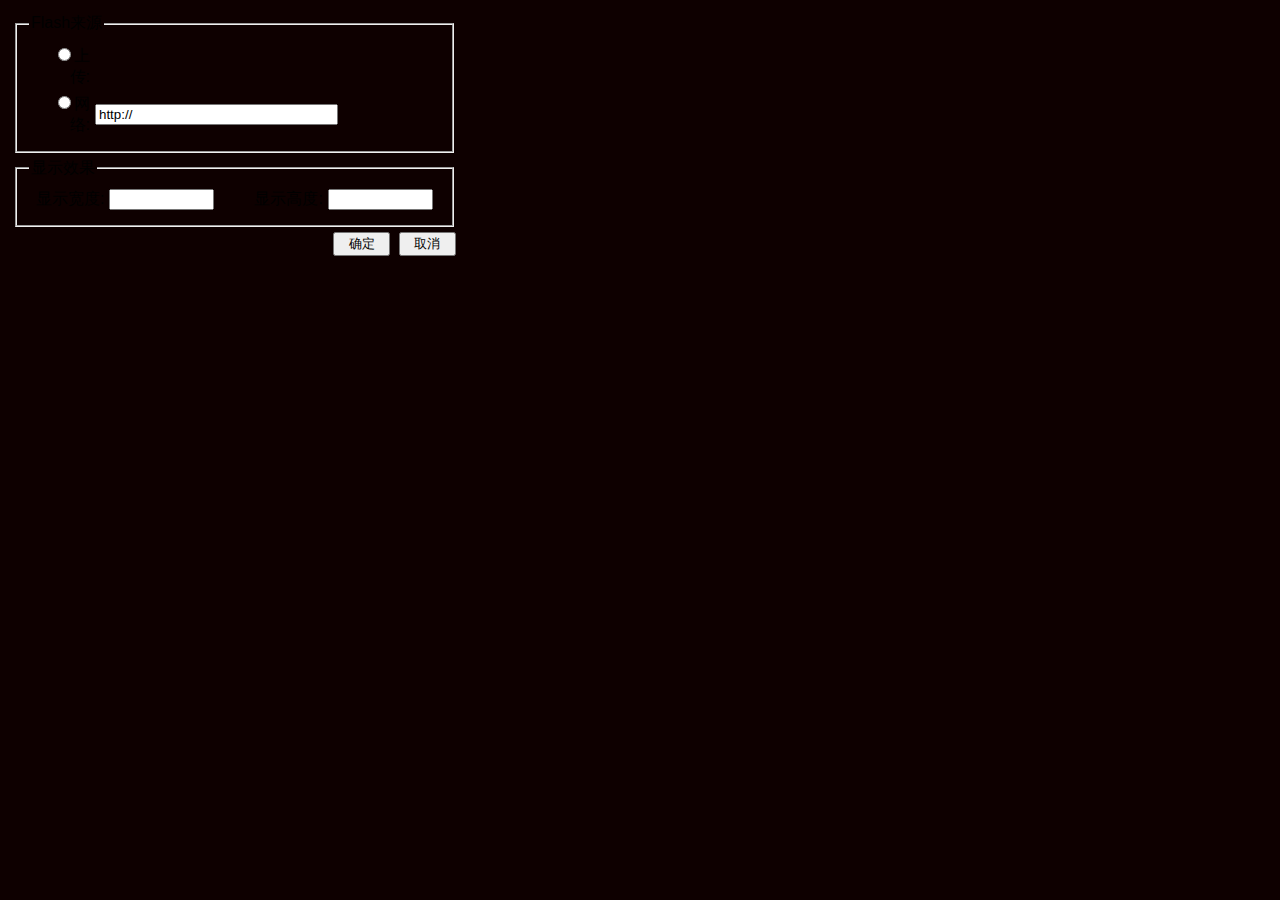
<file: manage/SouthidcEditor/Dialog/flash.htm>
<HTML>
<HEAD>
<TITLE>Flash��������</TITLE>
<meta http-equiv="Content-Type" content="text/html; charset=gb2312">
<style type="text/css">
body, a, table, div, span, td, th, input, select{font:9pt;font-family: "����", Verdana, Arial, Helvetica, sans-serif;}
body {padding:5px}
</style>

<script language="JavaScript" src="dialog.js"></script>

<script language="JavaScript">

// ͼƬ��Դ���ȵ���¼�
function RadioClick(what){
	if (what=="url"){
		d_checkfromfile.checked=false;
		d_fromurl.disabled=false;
		d_checkfromurl.checked=true;
		d_file.myform.uploadfile.disabled=true;
	}else{
		d_checkfromurl.checked=false;
		d_file.myform.uploadfile.disabled=false;
		d_checkfromfile.checked=true;
		d_fromurl.disabled=true;
	}
}

// �ϴ�֡�������ʱִ��
function UploadLoaded(){
	// ��ʼradio
	RadioClick('file');
}

// �ϴ�����
function UploadError(sErrDesc){
	AbleItems();
	RadioClick('file');
	divProcessing.style.display="none";
	try {
		BaseAlert(d_file.myform.uploadfile,sErrDesc);
	}
	catch(e){}
}

// �ļ��ϴ����ʱִ��,�����ϴ��ļ���
function UploadSaved(sPathFileName){
	d_fromurl.value = sPathFileName;
	ReturnValue();
}

// �����ڷ���ֵ
function ReturnValue(){
	var sFromUrl = d_fromurl.value;
	var sWidth = d_width.value;
	var sHeight = d_height.value;
	
	var sHTML = "<OBJECT codeBase=http://download.macromedia.com/pub/shockwave/cabs/flash/swflash.cab#version=5,0,0,0 classid=clsid:D27CDB6E-AE6D-11cf-96B8-444553540000";
	if (sWidth!="") sHTML+=" width="+sWidth;
	if (sHeight!="") sHTML+=" height="+sHeight;
	sHTML+="><PARAM NAME=movie VALUE='"+sFromUrl+"'><PARAM NAME=quality VALUE=high><embed src='"+sFromUrl+"' quality=high pluginspage='http://www.macromedia.com/shockwave/download/index.cgi?P1_Prod_Version=ShockwaveFlash' type='application/x-shockwave-flash'";
	if (sWidth!="") sHTML+=" width="+sWidth;
	if (sHeight!="") sHTML+=" height="+sHeight;
	sHTML+=">"+sFromUrl+"</embed></OBJECT>";
	
	dialogArguments.insertHTML(sHTML);

	window.returnValue = null;
	window.close();
}

// ��ȷ��ʱִ��
function ok(){
	// �������������Ч��
	d_width.value=ToInt(d_width.value);
	d_height.value=ToInt(d_height.value);
	
	if (d_checkfromurl.checked){
		// ����ֵ
		ReturnValue();
	}else{
		// �ϴ��ļ��ж�
		if (!d_file.CheckUploadForm()) return false;
		// ʹ���������Ч
		DisableItems();
		// ��ʾ�����ϴ�ͼƬ
		divProcessing.style.display="";
		// �ϴ������ύ
		d_file.myform.submit();
	}
}

// ʹ�����������Ч
function DisableItems(){
	d_checkfromfile.disabled=true;
	d_checkfromurl.disabled=true;
	d_fromurl.disabled=true;
	d_width.disabled=true;
	d_height.disabled=true;
	Ok.disabled=true;
}

// ʹ�����������Ч
function AbleItems(){
	d_checkfromfile.disabled=false;
	d_checkfromurl.disabled=false;
	d_fromurl.disabled=false;
	d_width.disabled=false;
	d_height.disabled=false;
	Ok.disabled=false;
}

</script>
</HEAD>

<BODY bgColor=menu>

<table border=0 cellpadding=0 cellspacing=0>
<tr>
	<td>
	<fieldset>
	<legend>Flash��Դ</legend>
	<table border=0 cellpadding=0 cellspacing=0>
	<tr><td colspan=9 height=5></td></tr>
	<tr>
		<td width=7></td>
		<td width=54 align=right onclick="RadioClick('file')"><input type=radio id="d_checkfromfile" value="1" onclick="RadioClick('file')">�ϴ�:</td>
		<td width=5></td>
		<td colspan=5>
		<Script Language=JavaScript>
		document.write('<iframe id=d_file frameborder=0 src="../upload.asp?type=flash&style=' + config.StyleName + '" width="100%" height="22" scrolling=no></iframe>');
		</Script>
		</td>
		<td width=7></td>
	</tr>
	<tr><td colspan=9 height=5></td></tr>
	<tr>
		<td width=7></td>
		<td width=54 align=right onclick="RadioClick('url')"><input type=radio id="d_checkfromurl" value="1" onclick="RadioClick('url')">����:</td>
		<td width=5></td>
		<td colspan=5><input type=text id="d_fromurl" style="width:243px" size=30 value="http://"></td>
		<td width=7></td>
	</tr>
	<tr><td colspan=9 height=5></td></tr>
	</table>
	</fieldset>
	</td>
</tr>
<tr><td height=5></td></tr>
<tr>
	<td>
	<fieldset>
	<legend>��ʾЧ��</legend>
	<table border=0 cellpadding=0 cellspacing=0>
	<tr><td colspan=9 height=5></td></tr>
	<tr>
		<td width=7></td>
		<td noWrap>��ʾ����:</td>
		<td width=5></td>
		<td><input type=text id=d_width size=10 value="" ONKEYPRESS="event.returnValue=IsDigit();" maxlength=4></td>
		<td width=40></td>
		<td noWrap>��ʾ�߶�:</td>
		<td width=5></td>
		<td><input type=text id=d_height size=10 value="" ONKEYPRESS="event.returnValue=IsDigit();" maxlength=4></td>
		<td width=7></td>
	</tr>
	<tr><td colspan=9 height=5></td></tr>
	</table>
	</fieldset>
	</td>
</tr>
<tr><td height=5></td></tr>
<tr><td align=right><input type=submit value='  ȷ��  ' id=Ok onclick="ok()">&nbsp;&nbsp;<input type=button value='  ȡ��  ' onclick="window.close();"></td></tr>
</table>

<div id=divProcessing style="width:200px;height:30px;position:absolute;left:70px;top:50px;display:none">
<table border=0 cellpadding=0 cellspacing=1 bgcolor="#000000" width="100%" height="100%"><tr><td bgcolor=#3A6EA5><marquee align="middle" behavior="alternate" scrollamount="5"><font color=#FFFFFF>...�ļ��ϴ���...��ȴ�...</font></marquee></td></tr></table>
</div>

</body>
</html>
</file>
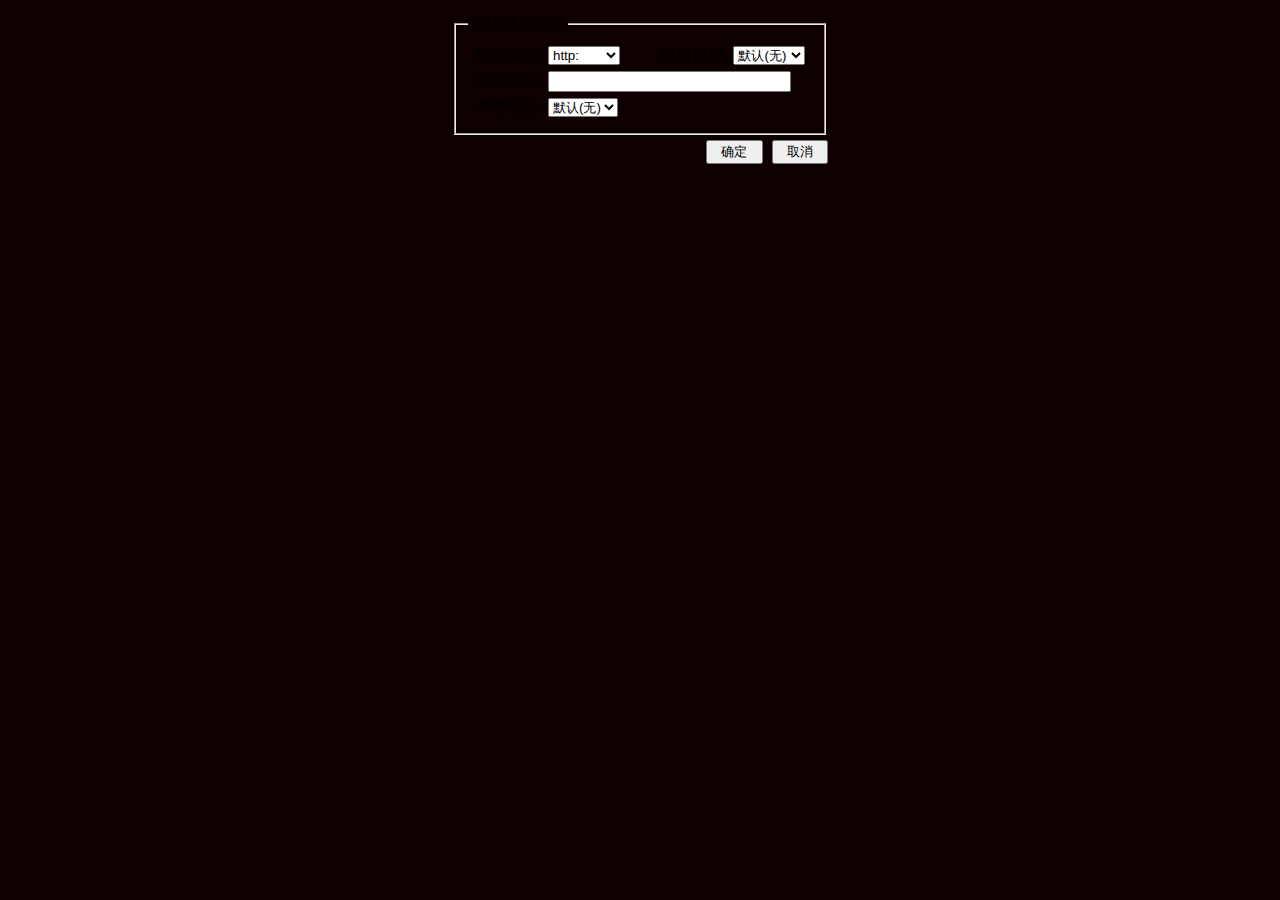
<file: manage/SouthidcEditor/Dialog/hyperlink.htm>
<HTML>
<HEAD>
<META content="text/html; charset=gb2312" http-equiv=Content-Type>

<style type="text/css">
body, a, table, div, span, td, th, input, select{font:9pt;font-family: "����", Verdana, Arial, Helvetica, sans-serif;}
body {padding:5px}
</style>

<Script Language=JavaScript src="dialog.js"></script>


<Script Language=JavaScript>
var sAction = URLParams['action'];
var sTitle = "����";

var objWindow;

var oRange;
var sType;
var oSel;

var sUrl = "http://";
var sProtocol = "http://";
var sTarget = "";

switch (sAction){
case "other":
	sUrl = dialogArguments.objLink.Href;
	sTarget = dialogArguments.objLink.Target;
	sProtocol = getProtocol(sUrl);
	objWindow = dialogArguments.opener;
	break;
default:
	oRange = dialogArguments.eWebEditor.document.selection.createRange();
	sType = dialogArguments.eWebEditor.document.selection.type;

	if (sType == "Control") {
		oSel = oRange(0).parentNode;
	}else{
		oSel = oRange.parentElement();
	}

	if (oSel.tagName.toUpperCase() == "A"){
		sTarget = oSel.target;
		sUrl = oSel.getAttribute("href",2);
		sProtocol = getProtocol(sUrl);
	}
	objWindow = dialogArguments;
	break;
}




// �ӵ�ַȡЭ��
function getProtocol(url){
	var re=/(.+:\/*)(.*)/gi;
	return url.replace(re,"$1");
}

// �ı�Э��
function changeProtocol(index){
	sProtocol=d_protocol.options[index].value;
	sUrl = d_url.value;
	var re = /(.+:\/*)/gi;
	sUrl = sUrl.replace(re, "");
	d_url.value = sProtocol + sUrl;
}


// ��ʼֵ
function InitDocument(){
	SearchSelectValue(d_protocol, sProtocol.toLowerCase());
	SearchSelectValue(d_target, sTarget.toLowerCase());
	getAnchors();
	d_url.value = sUrl;
}

// ȡ���е�ê
function getAnchors() {
	d_anchor.options.length = 1;
	var allLinks = objWindow.eWebEditor.document.body.getElementsByTagName("A");
	for (i=0; i < allLinks.length; i++) {
		if (allLinks[i].href.toUpperCase() == "") {
			d_anchor.options[d_anchor.options.length] = new Option(allLinks[i].name,"#"+allLinks[i].name);
		}
	}
}

</Script>



<title>������������</title>

<SCRIPT event=onclick for=Ok language=JavaScript>
	sUrl = d_url.value;
	sProtocol = d_protocol.options[d_protocol.selectedIndex].value;
	sTarget = d_target.options[d_target.selectedIndex].value;

	if (sUrl != ""){
		switch (sAction){
		case "other":
			var arr = new Array();
			arr[0] = sUrl;
			arr[1] = sTarget;
			window.returnValue = arr;
			break;
		default:
			oRange.execCommand("CreateLink",false,sUrl);

			oRange = dialogArguments.eWebEditor.document.selection.createRange();
			sType = dialogArguments.eWebEditor.document.selection.type;

			if (sType == "Control") {
				oSel = oRange(0).parentNode;
			}else{
				oSel = oRange.parentElement();
			}

			if (sTarget != ""){
				oSel.target = sTarget;
			}else{
				oSel.removeAttribute("target");
			}
			window.returnValue = null;
			break;
		}
	} else {
		alert("���ӵ�ַ����Ϊ��");
		d_url.focus();
		return;
	}
	window.close();
</SCRIPT>

</HEAD>

<body bgcolor=menu onload="InitDocument()">

<table border=0 cellpadding=0 cellspacing=0 align=center>
<tr>
	<td>
	<fieldset>
	<legend>����������Ϣ</legend>
	<table border=0 cellpadding=0 cellspacing=0>
	<tr><td colspan=9 height=5></td></tr>
	<tr>
		<td width=7></td>
		<td noWrap>��������:</td>
		<td width=5></td>
		<td><select id=d_protocol style="width:72px" onchange="changeProtocol(this.selectedIndex)">
				<option value=''>����</option>
				<option value='file://'>file:</option>
				<option value='ftp://'>ftp:</option>
				<option value='gopher://'>gopher:</option>
				<option value='http://'>http:</option>
				<option value='https://'>https:</option>
				<option value='mailto:'>mailto:</option>
				<option value='news:'>news:</option>
				<option value='telnet:'>telnet:</option>
				<option value='wais:'>wais:</option>
				</select></td>
		<td width=40></td>
		<td noWrap>����Ŀ��:</td>
		<td width=5></td>
		<td><select id=d_target style="width:72px"><option value=''>Ĭ��(��)</option><option value='_self'>��ͬ���</option><option value='_top'>��ҳ</option><option value='_blank'>�½�����</option><option value='_parent'>�����</option></select></td>
		<td width=7></td>
	</tr>
	<tr><td colspan=9 height=5></td></tr>
	<tr>
		<td width=7></td>
		<td>���ӵ�ַ:</td>
		<td width=5></td>
		<td colspan=5><input type=text id=d_url size=38 value="" style="width:243px"></td>
		<td width=7></td>
	</tr>
	<tr><td colspan=9 height=5></td></tr>
	<tr>
		<td width=7></td>
		<td>��ǩ����:</td>
		<td width=5></td>
		<td colspan=5><select id=d_anchor onchange="d_url.value=this.options[this.selectedIndex].value"><option value=''>Ĭ��(��)</option></select></td>
		<td width=7></td>
	</tr>
	<tr><td colspan=9 height=5></td></tr>
	</table>
	</fieldset>
	</td>
</tr>
<tr><td height=5></td></tr>
<tr><td align=right><input type=submit value='  ȷ��  ' id=Ok>&nbsp;&nbsp;<input type=button value='  ȡ��  ' onclick="window.close();"></td></tr>
</table>

</BODY>
</HTML>
</file>
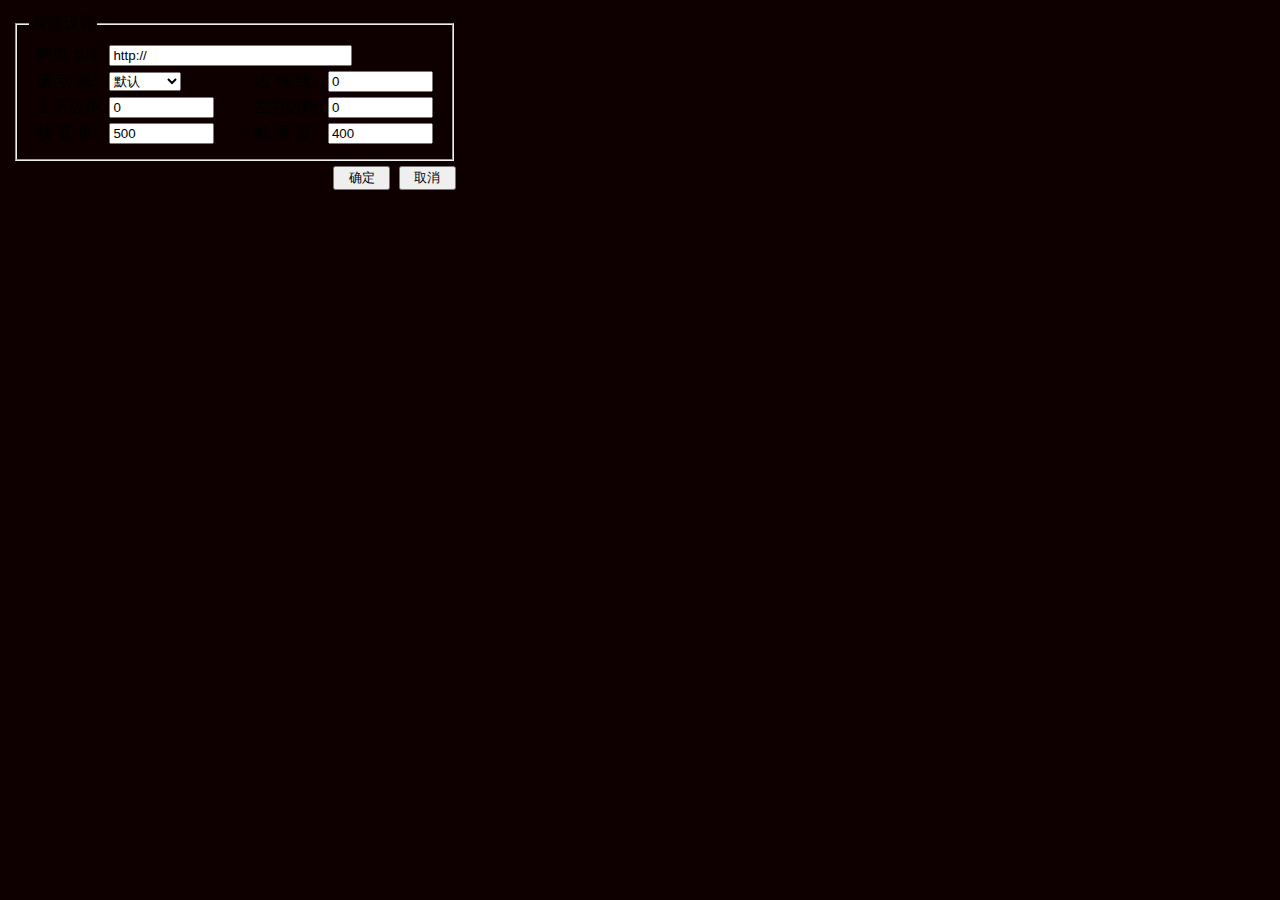
<file: manage/SouthidcEditor/Dialog/iframe.htm>
<HTML>
<HEAD>
<META content="text/html; charset=gb2312" http-equiv=Content-Type>

<style type="text/css">
body, a, table, div, span, td, th, input, select{font:9pt;font-family: "����", Verdana, Arial, Helvetica, sans-serif;}
body {padding:5px}
</style>

<Script Language=JavaScript src="dialog.js"></script>


<Script Language=JavaScript>
var sAction = "INSERT";
var sTitle = "����";

var oControl;
var oSeletion;
var sRangeType;

var sUrl = "http://";
var sScrolling = "";
var sFrameBorder = "0";
var sMarginHeight = "0";
var sMarginWidth = "0";
var sWidth = "500";
var sHeight = "400";

oSelection = dialogArguments.eWebEditor.document.selection.createRange();
sRangeType = dialogArguments.eWebEditor.document.selection.type;

if (sRangeType == "Control") {
	if (oSelection.item(0).tagName == "IFRAME"){
		sAction = "MODI";
		sTitle = "�޸�";
		oControl = oSelection.item(0);
		sUrl = oControl.src;
		sScrolling = oControl.scrolling;
		sFrameBorder = oControl.frameBorder;
		sMarginHeight = oControl.marginHeight;
		sMarginWidth = oControl.marginWidth;
		sWidth = oControl.width;
		sHeight = oControl.height;
	}
}


document.write("<title>��ҳ֡���ԣ�" + sTitle + "��</title>");

// ��ʼֵ
function InitDocument(){
	SearchSelectValue(d_scrolling, sScrolling.toLowerCase());

	d_url.value = sUrl;
	d_frameborder.value = sFrameBorder;
	d_marginheight.value = sMarginHeight;
	d_marginwidth.value = sMarginWidth;
	d_width.value = sWidth;
	d_height.value = sHeight;

}

</Script>



<title>��ҳ֡���ԣ�<%=sTitle%>��</title>

<SCRIPT event=onclick for=Ok language=JavaScript>
	sScrolling = d_scrolling.options[d_scrolling.selectedIndex].value;

	sUrl = d_url.value;
	if (!IsURL(sUrl)){
		BaseAlert(d_url, "��Ч����ҳ��ַ��");
		return;
	}

	d_frameborder.value = ToInt(d_frameborder.value);
	d_marginheight.value = ToInt(d_marginheight.value);
	d_marginwidth.value = ToInt(d_marginwidth.value);
	sFrameBorder = d_frameborder.value;
	sMarginHeight = d_marginheight.value;
	sMarginWidth = d_marginwidth.value;

	// ���ȸ߶���Чֵ��
	var sWidth = "";
	if (!MoreThanOne(d_width,'��Ч��֡���ȣ�')) return;
	sWidth = d_width.value;
	var sHeight = "";
	if (!MoreThanOne(d_height,'��Ч��֡�߶ȣ�')) return;
	sHeight = d_height.value;

	if (sAction == "MODI") {
		oControl.src = sUrl;
		oControl.scrolling = sScrolling;
		oControl.frameBorder = sFrameBorder;
		oControl.marginHeight = sMarginHeight;
		oControl.marginWidth = sMarginWidth;
		oControl.width = sWidth;
		oControl.height = sHeight;
	}else{
		dialogArguments.insertHTML("<iframe src='"+sUrl+"' scrolling='"+sScrolling+"' frameborder='"+sFrameBorder+"' marginheight='"+sMarginHeight+"' marginwidth='"+sMarginWidth+"' width='"+sWidth+"' height='"+sHeight+"'></iframe>");
	}

	window.returnValue = null;
	window.close();
</SCRIPT>

<SCRIPT LANGUAGE=JAVASCRIPT>


// �ж�ֵ�Ƿ����0
function MoreThanOne(obj, sErr){
	var b=false;
	if (obj.value!=""){
		obj.value=parseFloat(obj.value);
		if (obj.value!="0"){
			b=true;
		}
	}
	if (b==false){
		BaseAlert(obj,sErr);
		return false;
	}
	return true;
}

</SCRIPT>
</HEAD>

<body bgcolor=menu onload="InitDocument()">

<table border=0 cellpadding=0 cellspacing=0>
<tr>
	<td>
	<fieldset>
	<legend>��������</legend>
	<table border=0 cellpadding=0 cellspacing=0>
	<tr><td colspan=9 height=5></td></tr>
	<tr>
		<td width=7></td>
		<td>��ҳ��ַ:</td>
		<td width=5></td>
		<td colspan=5><input type=text id=d_url size=38 value="" style="width:243px"></td>
		<td width=7></td>
	</tr>
	<tr><td colspan=9 height=5></td></tr>
	<tr>
		<td width=7></td>
		<td noWrap>�� �� ��:</td>
		<td width=5></td>
		<td><select id=d_scrolling style="width:72px"><option value=''>Ĭ��</option><option value='yes'>��</option><option value='no'>��</option></select></td>
		<td width=40></td>
		<td noWrap>�� �� ��:</td>
		<td width=5></td>
		<td><input id=d_frameborder size=10 maxlength=2 value="" ONKEYPRESS="event.returnValue=IsDigit();"></td>
		<td width=7></td>
	</tr>
	<tr><td colspan=9 height=5></td></tr>
	<tr>
		<td width=7></td>
		<td>���±߾�:</td>
		<td width=5></td>
		<td><input id=d_marginheight size=10 maxlength=2 value="" ONKEYPRESS="event.returnValue=IsDigit();"></td>
		<td width=40></td>
		<td>���ұ߾�:</td>
		<td width=5></td>
		<td><input id=d_marginwidth size=10 maxlength=2 value="" ONKEYPRESS="event.returnValue=IsDigit();"></td>
		<td width=7></td>
	</tr>
	<tr><td colspan=9 height=5></td></tr>
	<tr>
		<td width=7></td>
		<td>֡ �� ��:</td>
		<td width=5></td>
		<td><input id=d_width size=10 maxlength=4 value="" ONKEYPRESS="event.returnValue=IsDigit();"></td>
		<td width=40></td>
		<td>֡ �� ��:</td>
		<td width=5></td>
		<td><input id=d_height size=10 maxlength=4 value="" ONKEYPRESS="event.returnValue=IsDigit();"></td>
		<td width=7></td>
	</tr>
	<tr><td colspan=9 height=5></td></tr>
	</table>
	</fieldset>
	</td>
</tr>
<tr><td height=5></td></tr>
<tr><td align=right><input type=submit value='  ȷ��  ' id=Ok>&nbsp;&nbsp;<input type=button value='  ȡ��  ' onclick="window.close();"></td></tr>
</table>

</BODY>
</HTML>
</file>
